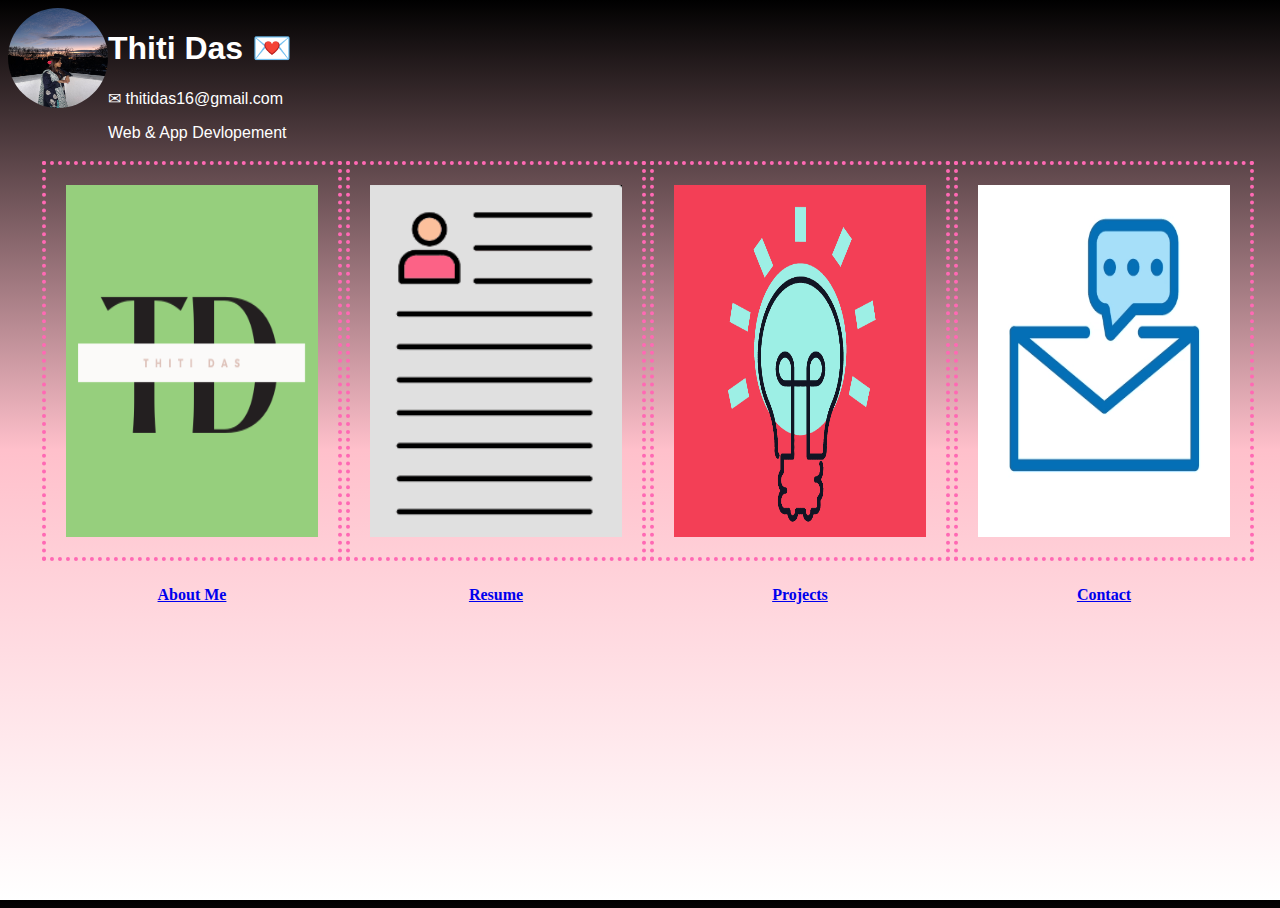
<file: index.html>
<!DOCTYPE html>
<html>

<head>
  <meta charset="utf-8">
  <meta name="viewport" content="width=device-width">
  <title>replit</title>
  <link href="style.css" rel="stylesheet" type="text/css" />
 
</head>
  

<body>
  <div class="name">
  <div> <img class="image" src="me.jpg" alt="pic of me"
    height="100" width="100"></div> 
  <div><h1>Thiti Das 💌</h1>
    <p>✉ thitidas16@gmail.com</p>
    <p>Web & App Devlopement</p> </div>
    
    
</div>

<center>
<table>
<tr>
<th><a href="about.html" target="_blank"> <img src="aboutme.png" alt="aboutme"  width="190" height="190" class="popup"><h4>About Me</h4></a>
<th><a href="resume.html" target="_blank"> <img src="resume.png" alt="Projects"  width="190" height="200" class="popup"> <h4>Resume</h4></a>
<th><a href="projects.html" target="_blank"> <img src="prjts.gif" alt="Projects"  width="190" height="190" class="popup"> <h4>Projects</h4></a>
<th><a href="contact.html" target="_blank"> <img src="contact.gif" alt="contact"  width="190" height="190" class="popup"> <h4>Contact</h4></a>
</div></table></tr>



  
  </center>
</file>
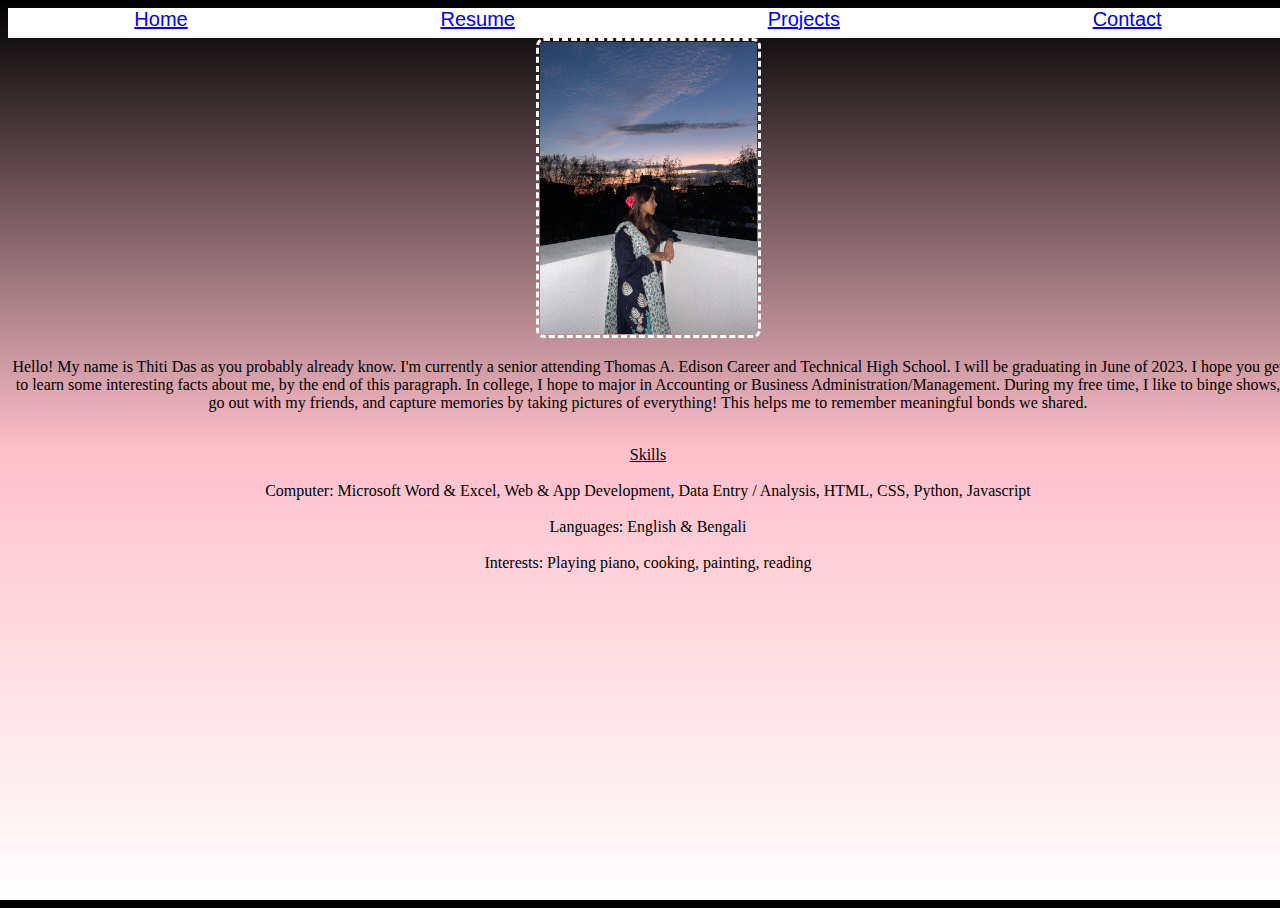
<file: about.html>
<!DOCTYPE html>
<html>

<head>
  <meta charset="utf-8">
  <meta name="viewport" content="width=device-width">
  <title>replit</title>
  <link href="style.css" rel="stylesheet" type="text/css" />
 
</head>
  <div class="navigation">
    <div><a href="index.html" >Home</a></div>
    <div><a href="resume.html" >Resume</a></div>
    <div><a href="projects.html" >Projects</a></div>
    <div><a href="contact.html" >Contact</a></div>
    </div>

<center>
  <style>
      img {
        border-style: dashed;
        border-color: white;
        padding: 1px;
        border-radius: 8px;
        border-width: medium;
      }
    </style>
  </head>
  <body>
    <div> <img class="pic" src="me.jpg" alt="pic of me" height="300" width="225"></div>

  <p>Hello! My name is Thiti Das as you probably already know. I'm currently a senior attending Thomas A. Edison Career and Technical High School. I will be graduating in June of 2023. I hope you get to learn some interesting facts about me, by the end of this paragraph. In college, I hope to major in Accounting or Business Administration/Management. During my free time, I like to binge shows, go out with my friends, and capture memories by taking pictures of everything! This helps me to remember meaningful bonds we shared. </p>
<br><u>Skills</u></br>
<br>Computer: Microsoft Word & Excel, Web & App Development, Data Entry / Analysis, HTML, CSS, Python, Javascript</br>
<br>Languages: English & Bengali</br>
<br>Interests: Playing piano, cooking, painting, reading</br>

</center>
</file>
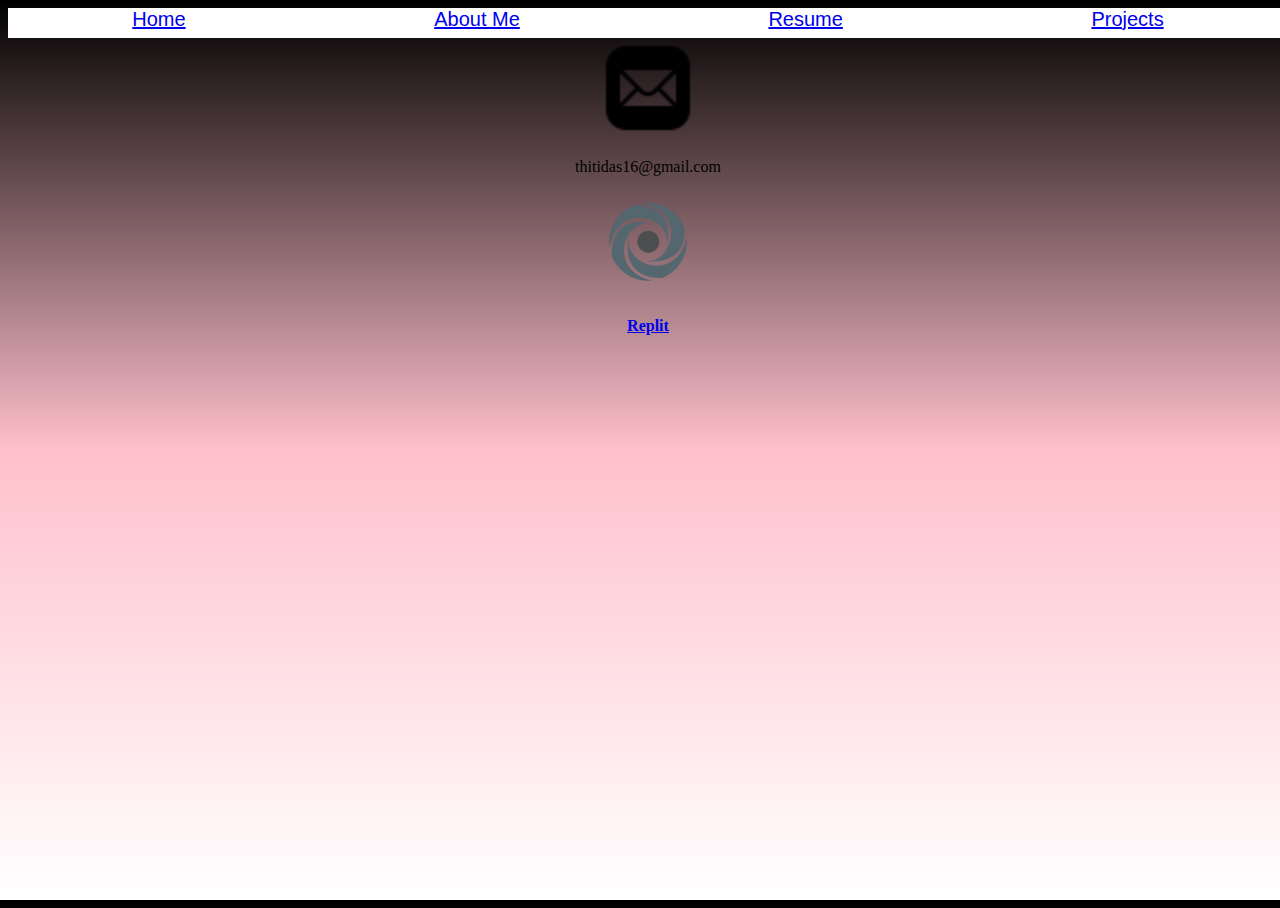
<file: contact.html>
<!DOCTYPE html>
<html>

<head>
  <meta charset="utf-8">
  <meta name="viewport" content="width=device-width">
  <title>replit</title>
  <link href="style.css" rel="stylesheet" type="text/css" />
 
</head>
  <div class="navigation">
    <div><a href="index.html" >Home</a></div>
    <div><a href="about.html" >About Me</a></div>
    <div><a href="resume.html" >Resume</a></div>
    <div><a href="projects.html" >Projects</a></div>
    </div>
<center>
  <div><img class="email" src="email.png" alt="email" height="100" width="100"></div>
  <p>thitidas16@gmail.com</p>
  <div><a href="https://replit.com/@thitidas" target="_blank"> <img src="replit.png" alt="contact"  width="100" height="100"> <h4>Replit</h4></div>
  </center>
</file>
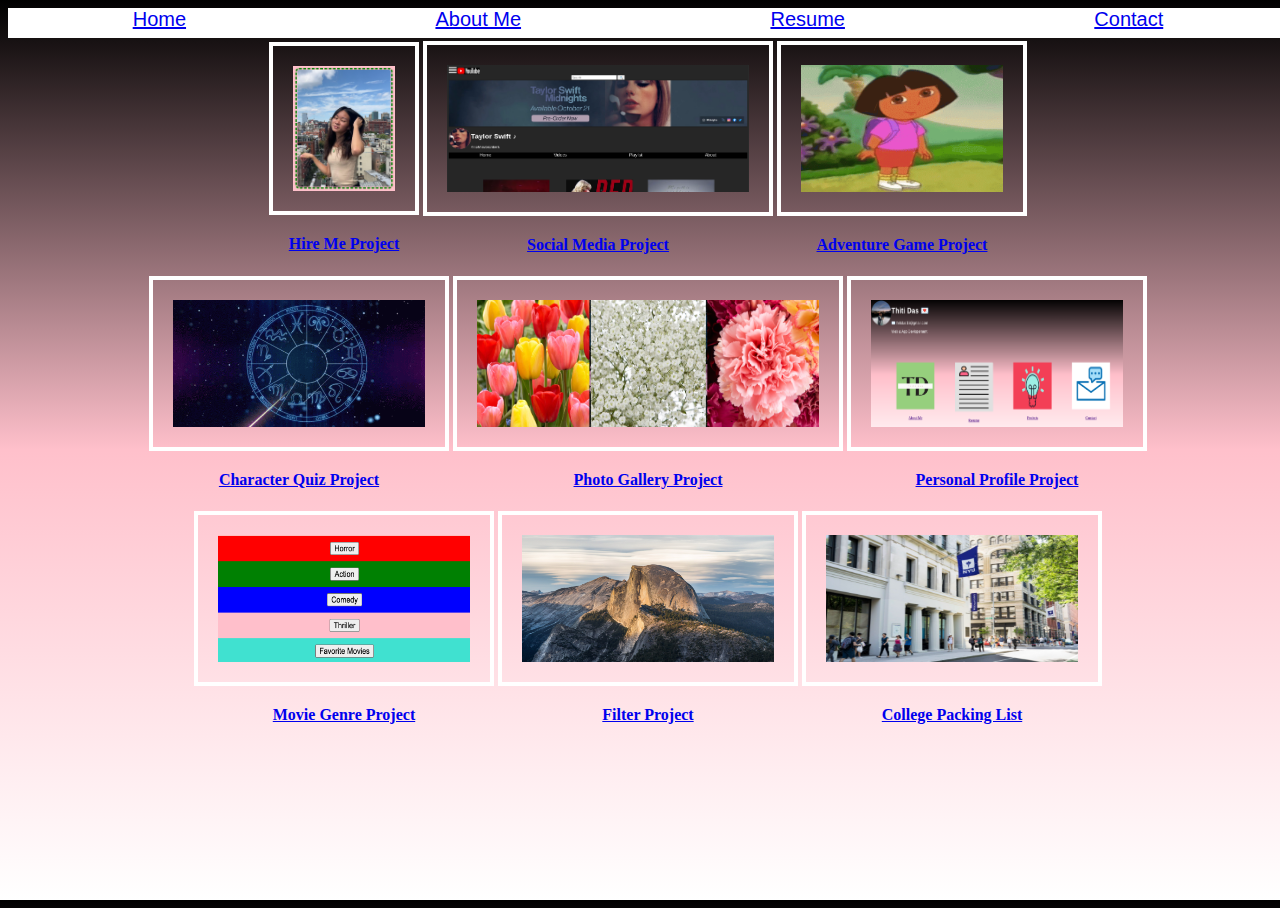
<file: projects.html>
<!DOCTYPE html>
<html>

<head>
  <meta charset="utf-8">
  <meta name="viewport" content="width=device-width">
  <title>replit</title>
  <link href="style.css" rel="stylesheet" type="text/css" />

</head>
<div class="navigation">
  <div><a href="index.html">Home</a></div>
  <div><a href="about.html">About Me</a></div>
  <div><a href="resume.html">Resume</a></div>
  <div><a href="contact.html">Contact</a></div>
</div>

<center>
  <table>
    <tr>
      <th><a href="https://Hire-Me-Project.thitidas.repl.co"> <img src="hireme.png" alt="hiremeprjt" width="150px"
            class="popup2">
          <p>Hire Me Project</p>
      </th></a>

      <th><a href="https://Social-Media-project.thitidas.repl.co"> <img src="ssprjt.png" alt="ssprjt" width="350"
            height="175" class="popup2">
          <p>Social Media Project</p>
      </th></a>

      <th><a href="https://Adventure-game.thitidas.repl.co"> <img src="adven.png" alt="advenprjt" width="250"
            height="175" class="popup2">
          <p>Adventure Game Project</p>
      </th></a>
    </tr>
  </table>

  <table>
    <tr>
      <th><a href="https://Character-Quiz.thitidas.repl.co"> <img src="character.png" alt="characterprjt" width="300"
            height="175" class="popup2">
          <p>Character Quiz Project</p>
      </th></a>

      <th><a href="https://Photo-Gallery-Project.thitidas.repl.co"> <img src="gallery.png" alt="galleryprjt" width="390"
            height="175" class="popup2">
          <p>Photo Gallery Project</p>
      </th></a>

      <th><a href="https://Personal-Portfolio-Website.thitidas.repl.co"> <img src="profile.png" alt="profileprjt"
            width="300" height="175" class="popup2">
          <p>Personal Profile Project</p>
      </th></a> </tr>
  </table>

    <table>
    <tr>
    <th><a href="https://popcode.org/?snapshot=8cf41611-6922-4232-868d-a0cfe290e576"> <img src="genre.png" alt="genreprjt"
            width="300" height="175" class="popup2">
          <p>Movie Genre Project</p>
      </th></a>
      <th><a href="https://popcode.org/?snapshot=7488a204-63dc-46de-99c4-4feda6eb375b"> <img src="filter.png" alt="filterprjt"
            width="300" height="175" class="popup2">
          <p>Filter Project</p>
      </th></a>
      <th><a href="https://popcode.org/?snapshot=293675c9-5cf9-48d1-9c44-ec169567e3a9"> <img src="college.png" alt="collegeprjt"
            width="300" height="175" class="popup2">
          <p>College Packing List</p>
      </th></a>
    </tr>
  </table>


</center>
</file>
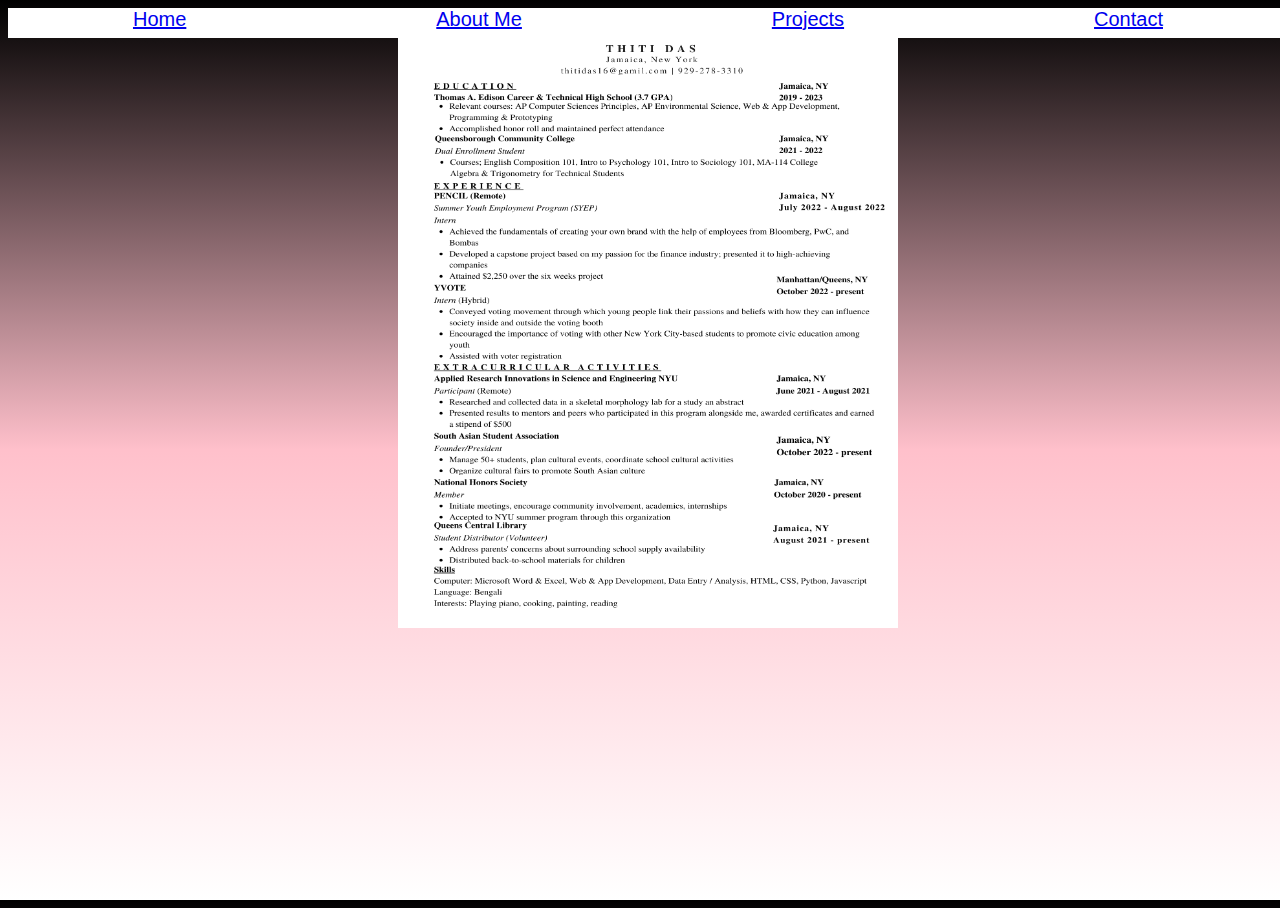
<file: resume.html>
<!DOCTYPE html>
<html>

<head>
  <meta charset="utf-8">
  <meta name="viewport" content="width=device-width">
  <title>replit</title>
  <link href="style.css" rel="stylesheet" type="text/css" />
 
</head>
  <div class="navigation">
    <div><a href="index.html" >Home</a></div>
    <div><a href="resume.html" >About Me</a></div>
    <div><a href="projects.html" >Projects</a></div>
    <div><a href="contact.html" >Contact</a></div>
    </div>

    <center>
     <div> <img class="resume" src="resme.png" alt="resume" height="590" width="500"></div>
</center>
</file>
<file: style.css>
html, body {
  height: 100%;
  width: 100%;
}

body {
  background-image: linear-gradient(black,pink,white);
}

.navigation {
  display: flex;
  justify-content: space-around;
  background-color: white;
  font-family: Arial, Helvetica, sans-serif, black;
  font-size: 20px;
  width:100%;
  height: 30px;
}

.name {
  display: flex;
  color: white;
  font-family: Arial, Helvetica, sans-serif;
}

.image {
  border-radius: 50%;
}

* {
  box-sizing: border-box;
}

.popup:hover{
  width: 400px;
  height: 500px;
}

.popup {
  height: 400px;
  width: 300px;
   border-style: dotted;
   border-color: hotpink;
   border-width: 4px;
   padding: 20px;
}

.popup2:hover{
  width: 500;
  height: 400;
}

.popup2 {
  height: 500;
  width: 600;
   border-style: solid;
   border-color: white;
   border-width: 4px;
   padding: 20px;
}
</file>
